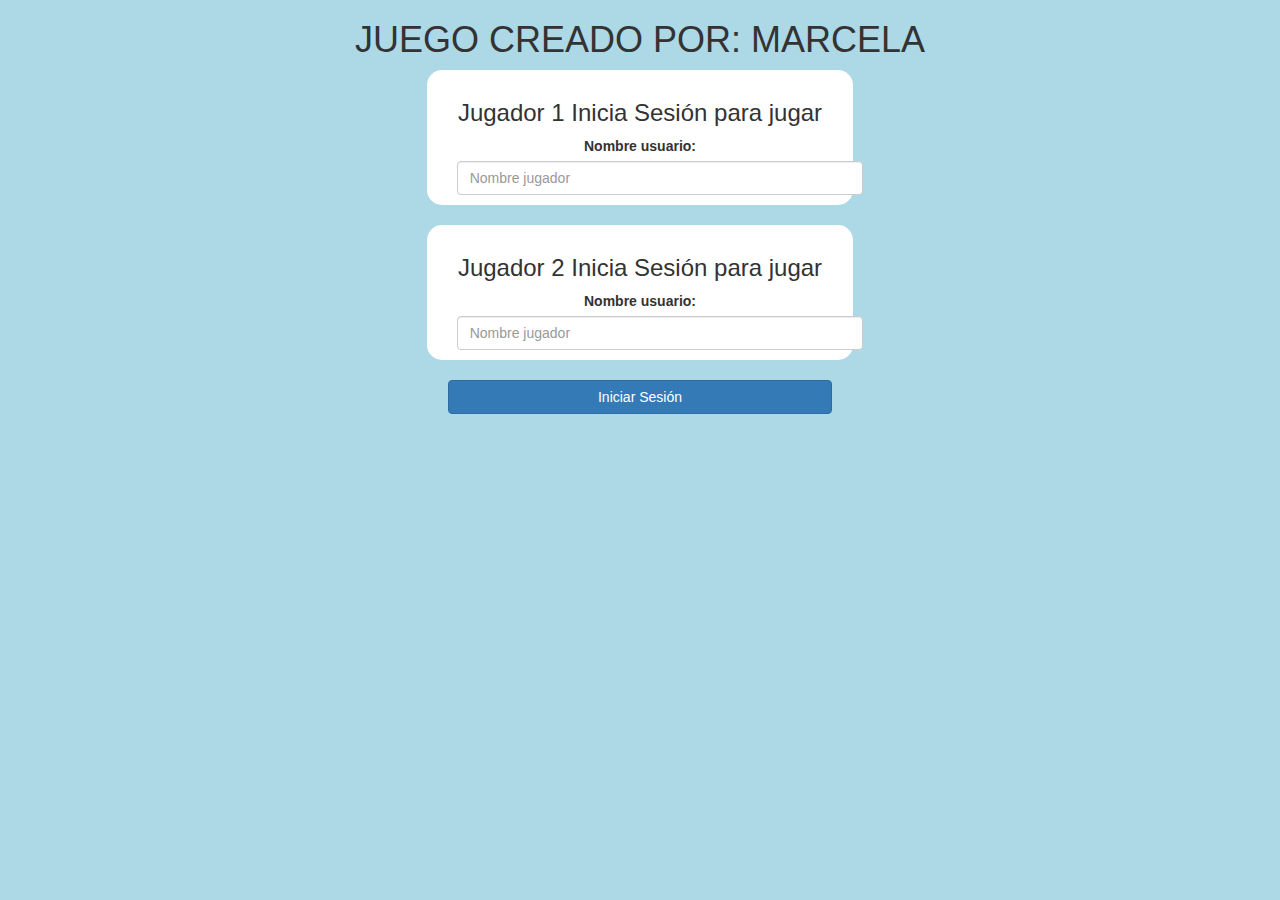
<file: index.html>
<!DOCTYPE html>
<html>
<head>
	<title>Adivina la palabra</title>

<meta name="viewport" content="width=device-width, initial-scale=1">
<link rel="stylesheet" href="https://maxcdn.bootstrapcdn.com/bootstrap/3.4.0/css/bootstrap.min.css">
<script src="https://ajax.googleapis.com/ajax/libs/jquery/3.4.1/jquery.min.js"></script>
<script src="https://maxcdn.bootstrapcdn.com/bootstrap/3.4.0/js/bootstrap.min.js"></script>

<link rel="stylesheet" type="text/css" href="game.css">

<script src="game_login.js"></script>
</head>
<body>
	<center>
		<h1>JUEGO CREADO POR: MARCELA</h1>
		<div class="col-lg-4 col-sm-8 col-xs-11 login_div1">
			<h3>Jugador 1 Inicia Sesión para jugar</h3>
			<label>Nombre usuario:</label>
			<input type="text" id="nombre_jugador1" class="form-control" placeholder="Nombre jugador"> 
			<br>
			<!-- form control es Boss agrega relleno, borge y margen al campo de entrada -->
		</div>
		<br>
		<div class="col-lg-4 col-sm-8 col-xs-11 login_div2">
			<h3>Jugador 2 Inicia Sesión para jugar</h3>
			<label>Nombre usuario:</label>
			<input type="text" id="nombre_jugador2" class="form-control" placeholder="Nombre jugador"> 
			<br>
		</div>

		<br>

		<button style="width: 30%" class="btn btn-primary" onclick="addUsuario()">Iniciar Sesión</button>


	</center>
	

</body>
</html>
</file>
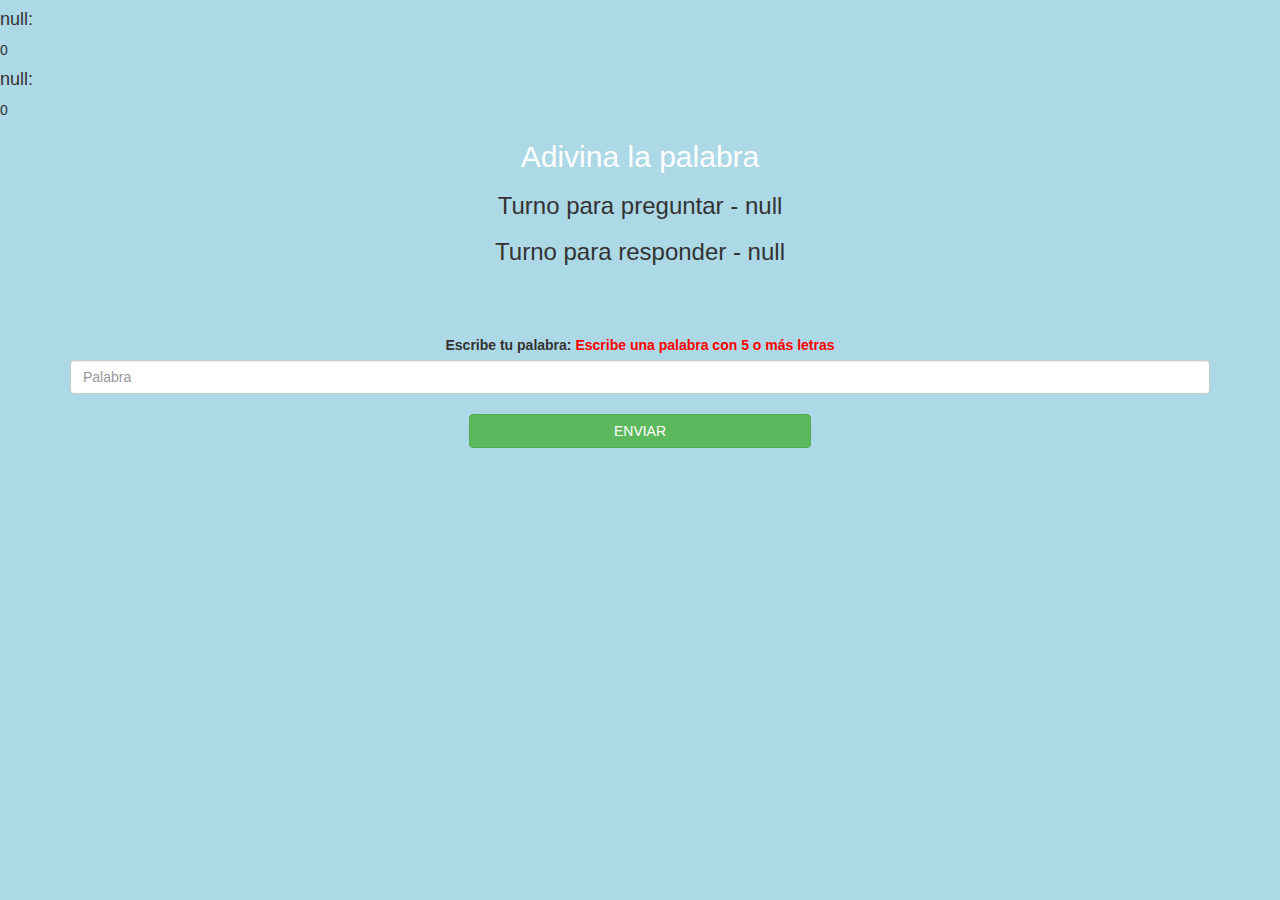
<file: game_page.html>
<html>
<head>
	<title>Adivina la palabra</title>

<meta name="viewport" content="width=device-width, initial-scale=1">
<link rel="stylesheet" href="https://maxcdn.bootstrapcdn.com/bootstrap/3.4.0/css/bootstrap.min.css">
<script src="https://ajax.googleapis.com/ajax/libs/jquery/3.4.1/jquery.min.js"></script>
<script src="https://maxcdn.bootstrapcdn.com/bootstrap/3.4.0/js/bootstrap.min.js"></script>

<link rel="stylesheet" type="text/css" href="game.css">
</head>
<body>

	<h4 id="jugador1_nombre"></h4><span id="jugador1_puntaje"></span>
	<h4 id="jugador2_nombre"></h4><span id="jugador2_puntaje"></span>


<div class="container">
	<center>
		<h2 style="color: white;">Adivina la palabra</h2> 
		<h3 id="jugador_pregunta"></h3>  <!--etiqueta para mostrar el nombre del jugador que lleva el turno--> 
        <h3 id="jugador_respuesta"></h3> <!--muestra quien tiene el turno de responder-->
        <br>
		<div id="salida" class="col-lg-6"></div> <!--Nos mostrara la palabra ingresada y para participemos-->
		<br>
		<br>
		<label>Escribe tu palabra: <b style="color: red">Escribe una palabra con 5 o más letras</b></label>

		<br>
		<input type="text" id="palabra" class="form-control" placeholder="Palabra">
		<br>
		<button onclick="send()" class="btn btn-success" style="width: 30%;">ENVIAR</button>



	</center>
</div>

<script src="game_page.js"></script>
</body>
</html>
</file>
<file: game.css>
body
{
	background: lightblue;
}

	.login_div1 , .login_div2
	{
		background: white;
		padding: 10px;
		float: none;
		border-radius: 15px;
	}


#nombre_jugador1 , #nombre_jugador2
{
	display: inline-block;
	margin-left: 20px;
}
#word
{
	width: 60%;
}
#word_display
{
	letter-spacing: 5px;
}
#output
{
background: white;
border-radius: 10px;
border-top: 10px solid #AA4465;
padding: 10px;
float: none;
text-align: left;
}
</file>
